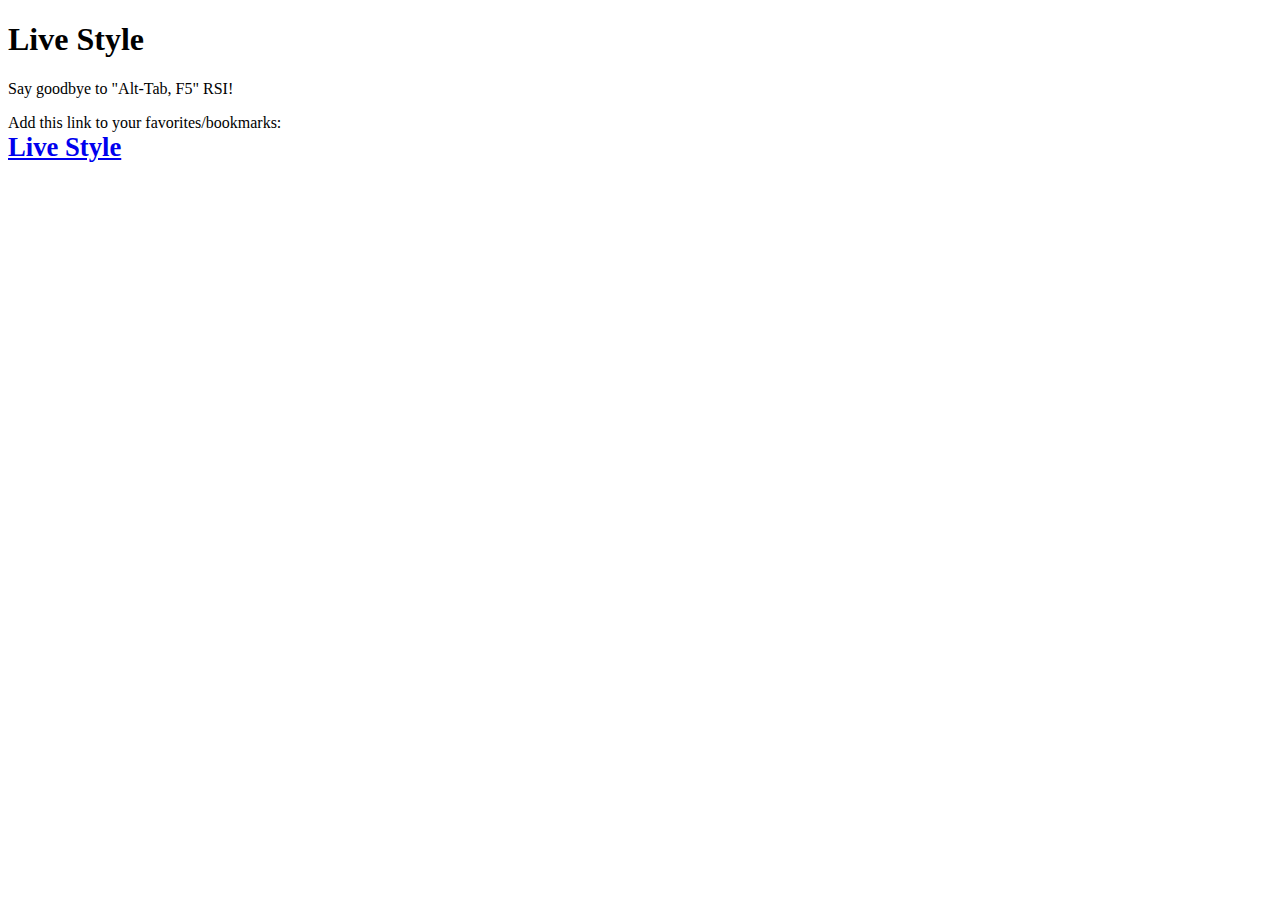
<file: trunk/src/LiveStyle/install.htm>
﻿<!DOCTYPE html>
<html>
	<head>
		<title>Live Style - Install</title>
	</head>
	<body>
	    <h1>Live Style</h1>
	    <p>Say goodbye to "Alt-Tab, F5" RSI!</p>
	    <p>
	        Add this link to your favorites/bookmarks:<br />
	        <a style="font-size: 20pt; font-weight: bold" href="javascript:(function() { if (typeof(LiveStyle) === 'object' && LiveStyle.open) { LiveStyle.open(); } else { var script = document.createElement('script'); script.src = '$path?resource=target.js'; script.onload = script.onreadystatechange = function() { if(!this.readyState || this.readyState == 'loaded' || this.readyState == 'complete') { LiveStyle.open(); } }; document.getElementsByTagName('body')[0].appendChild(script); }})();">Live Style</a>
	    </p>
	</body>
</html>
</file>
